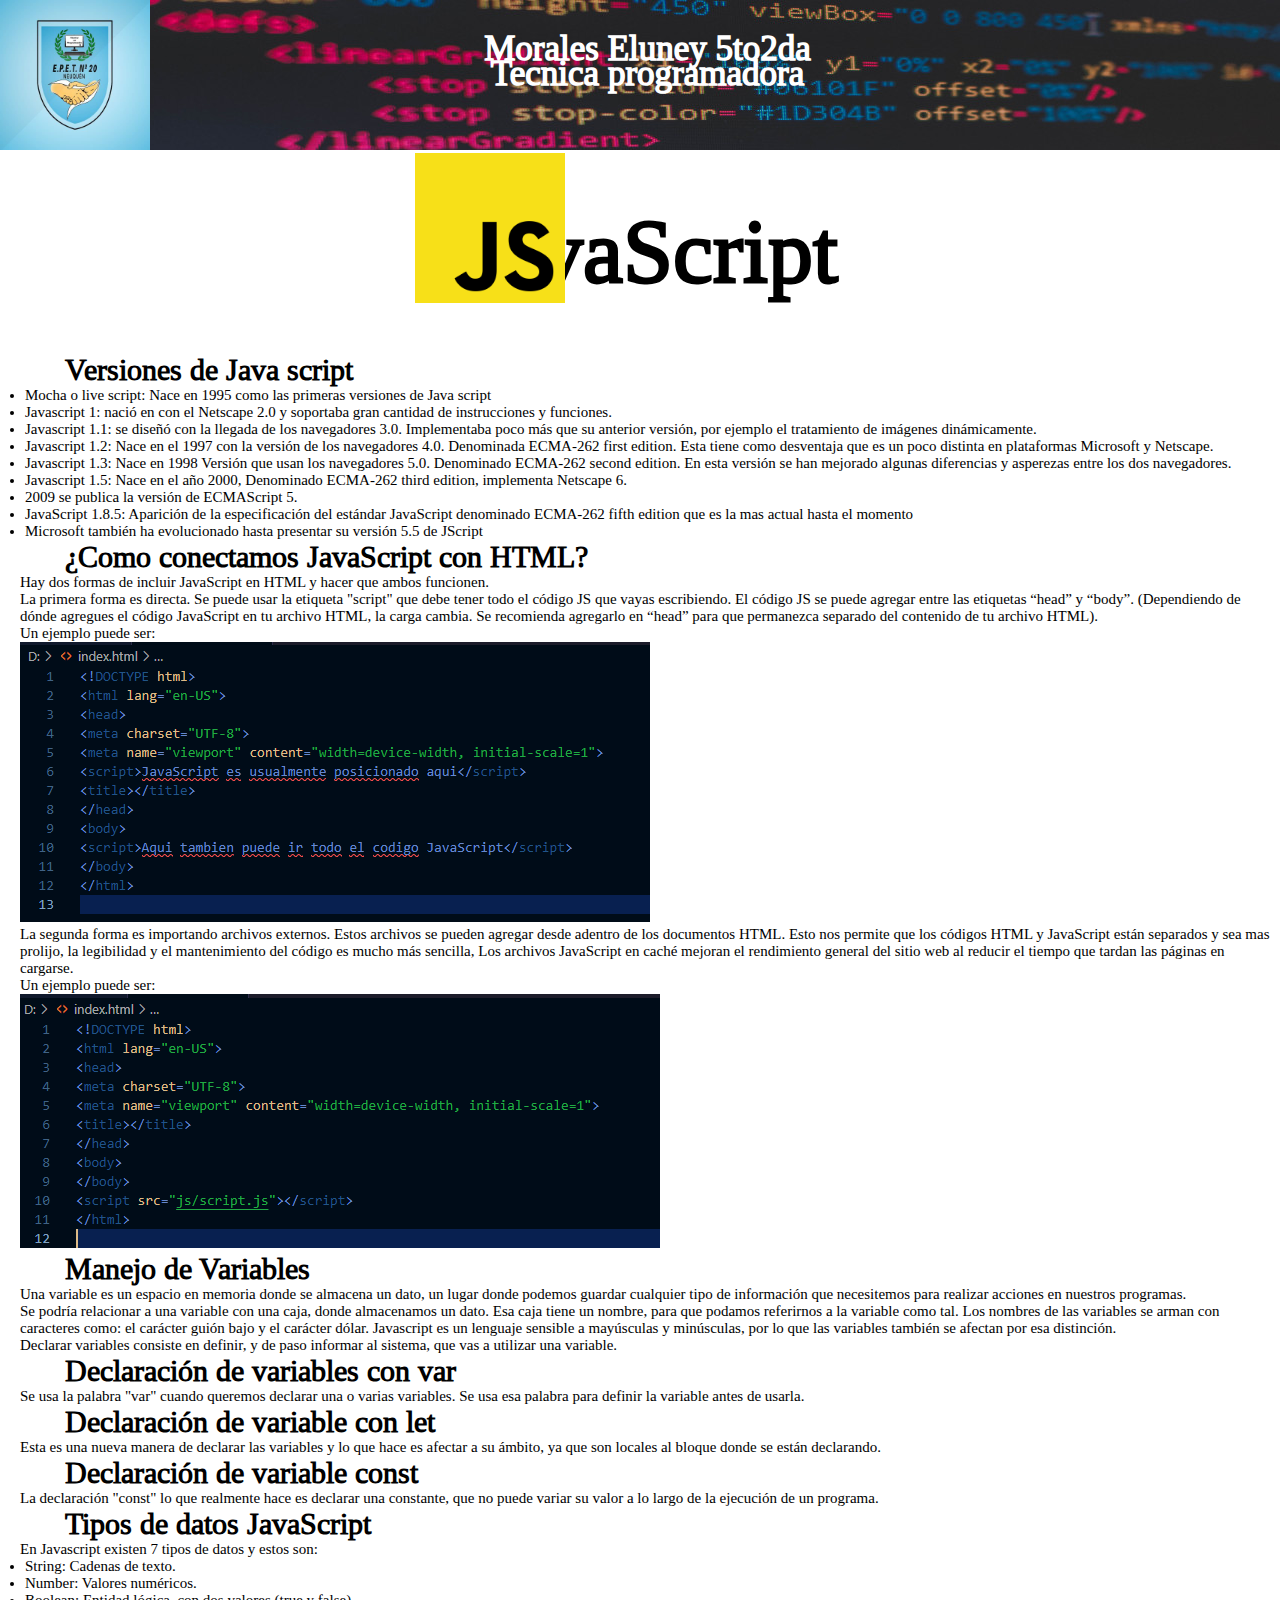
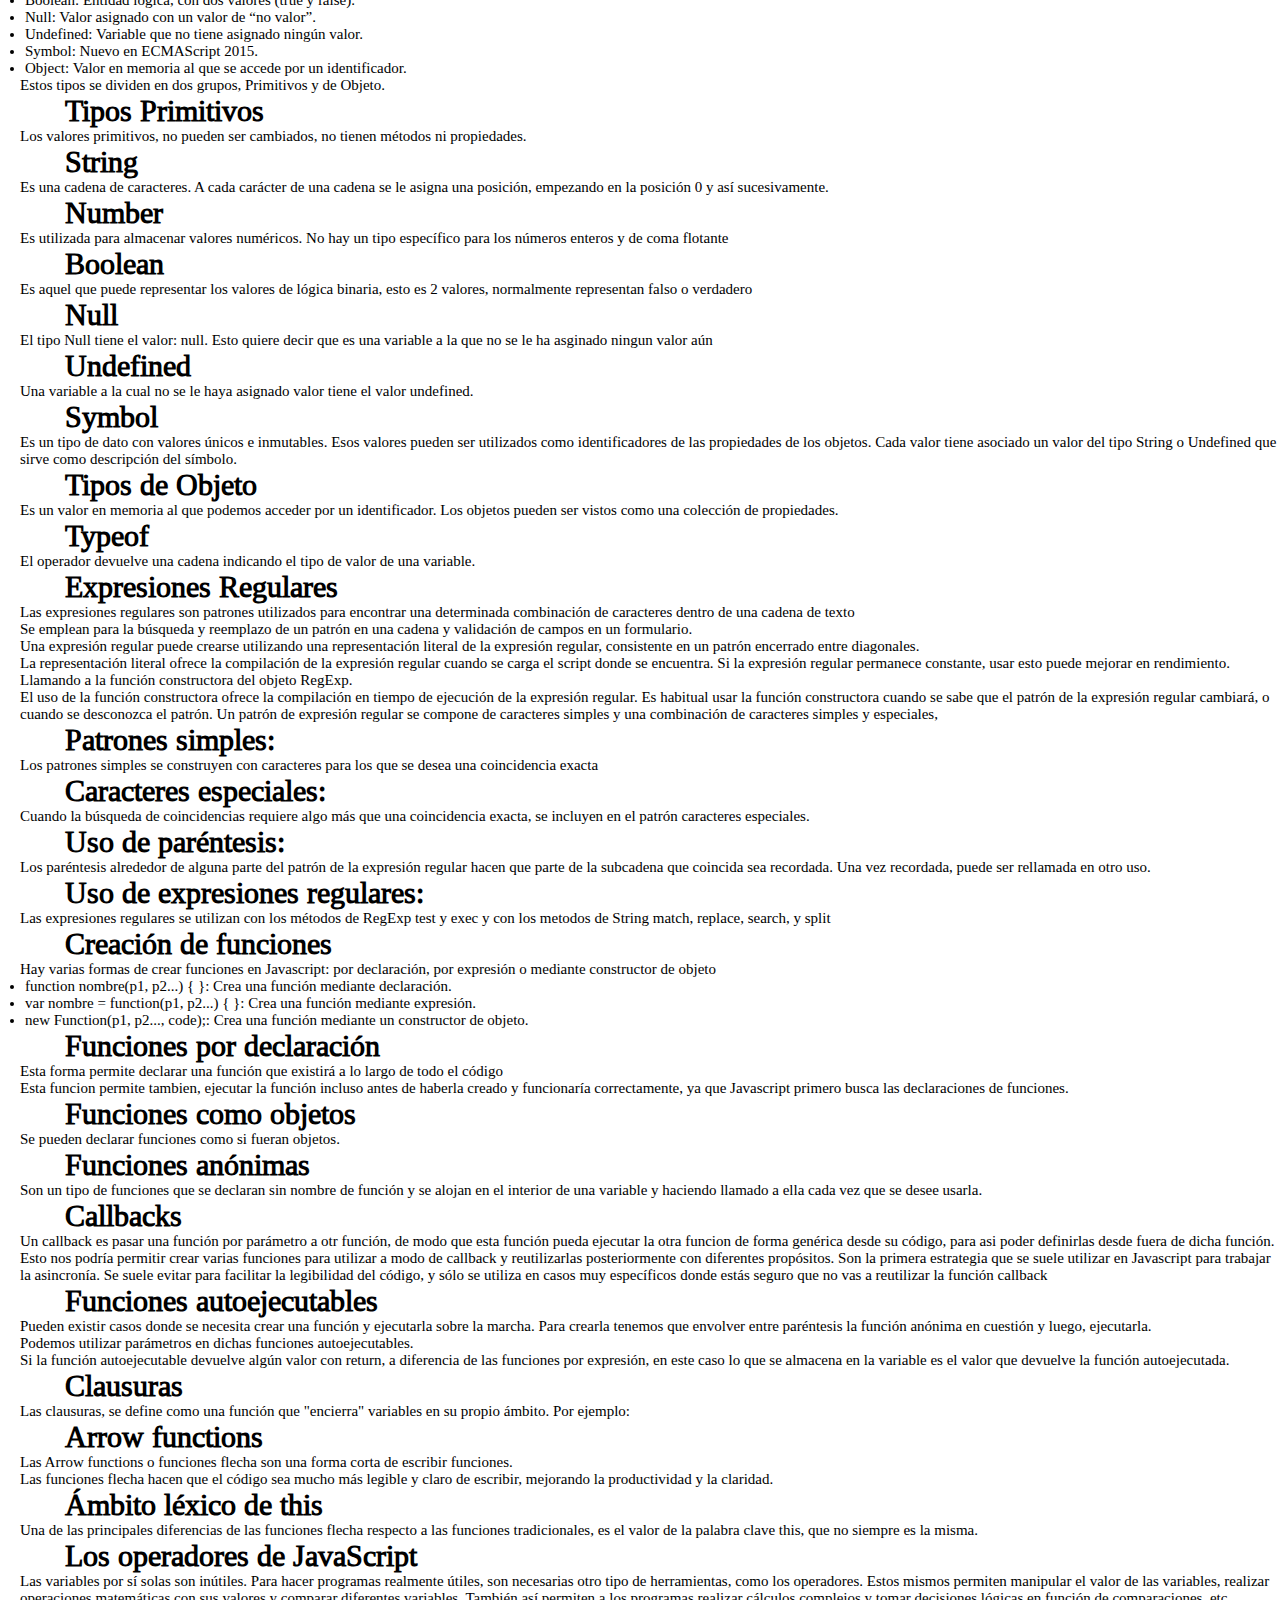
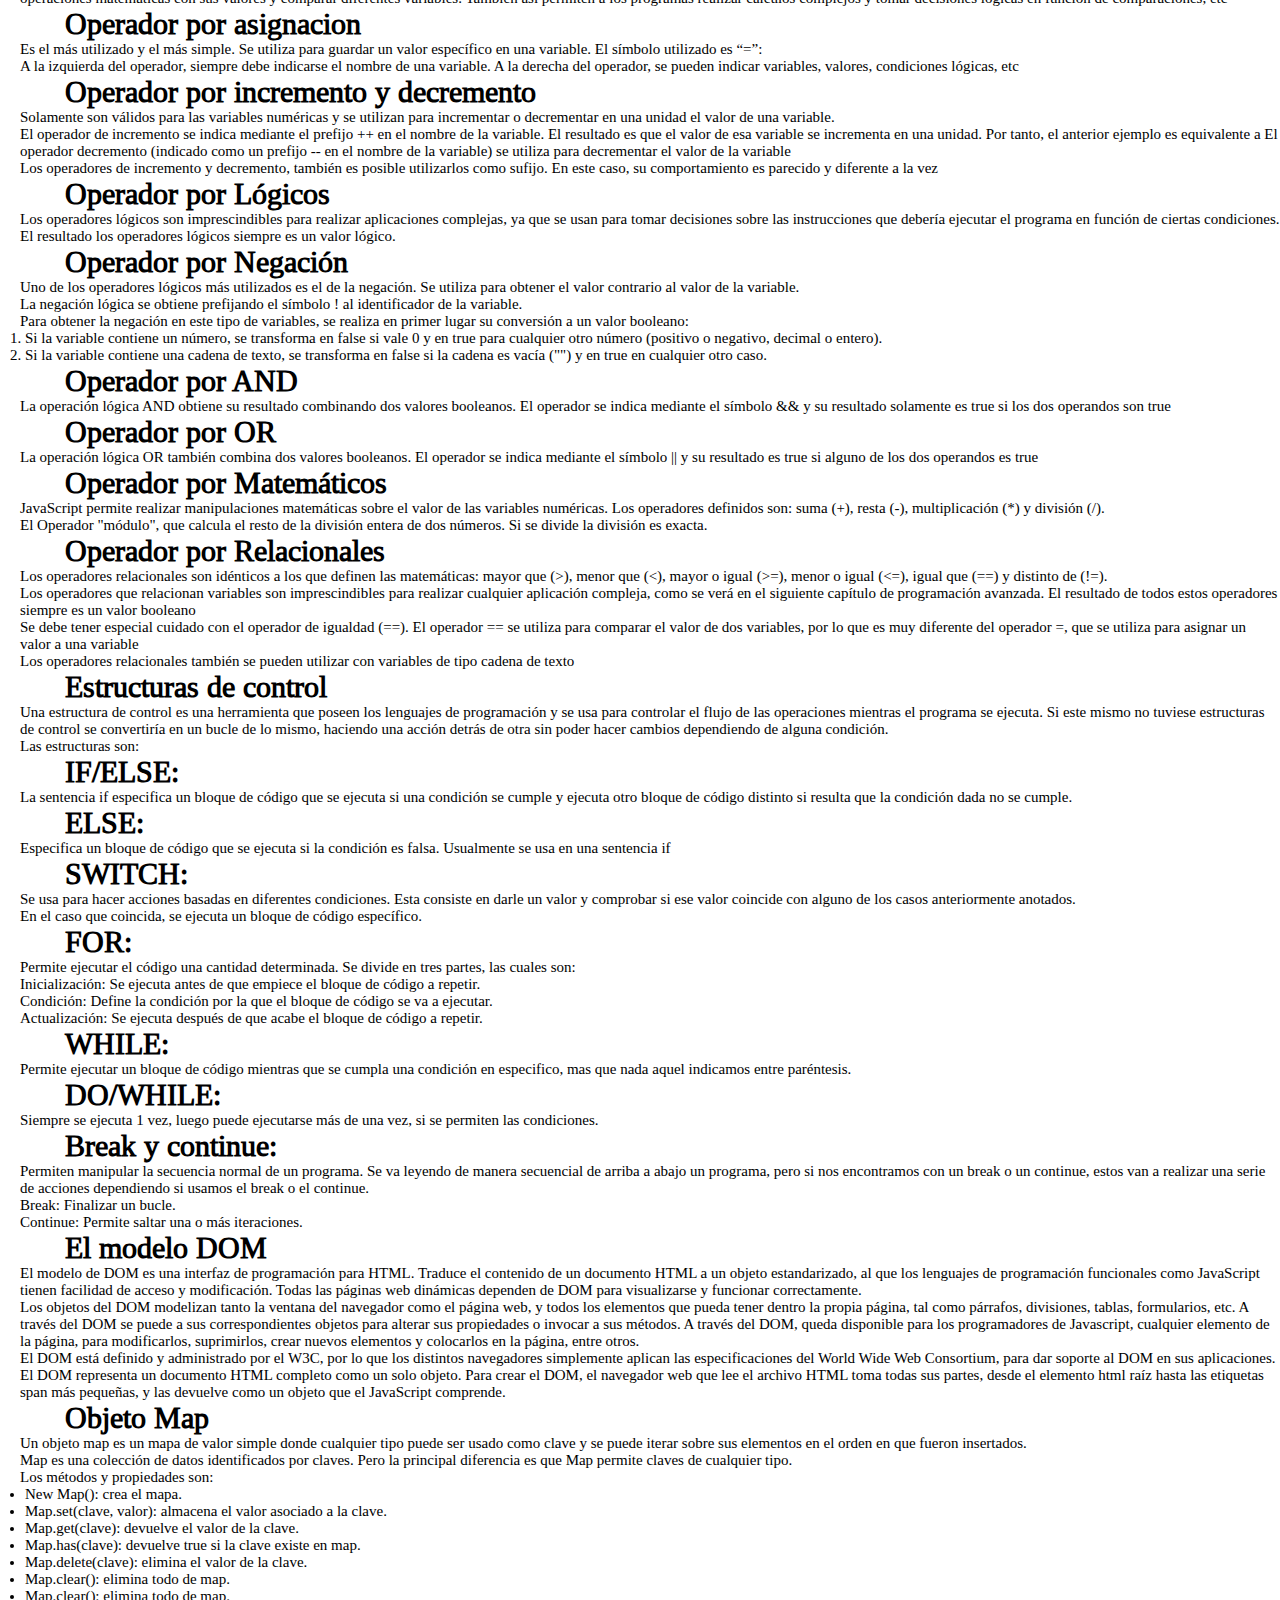
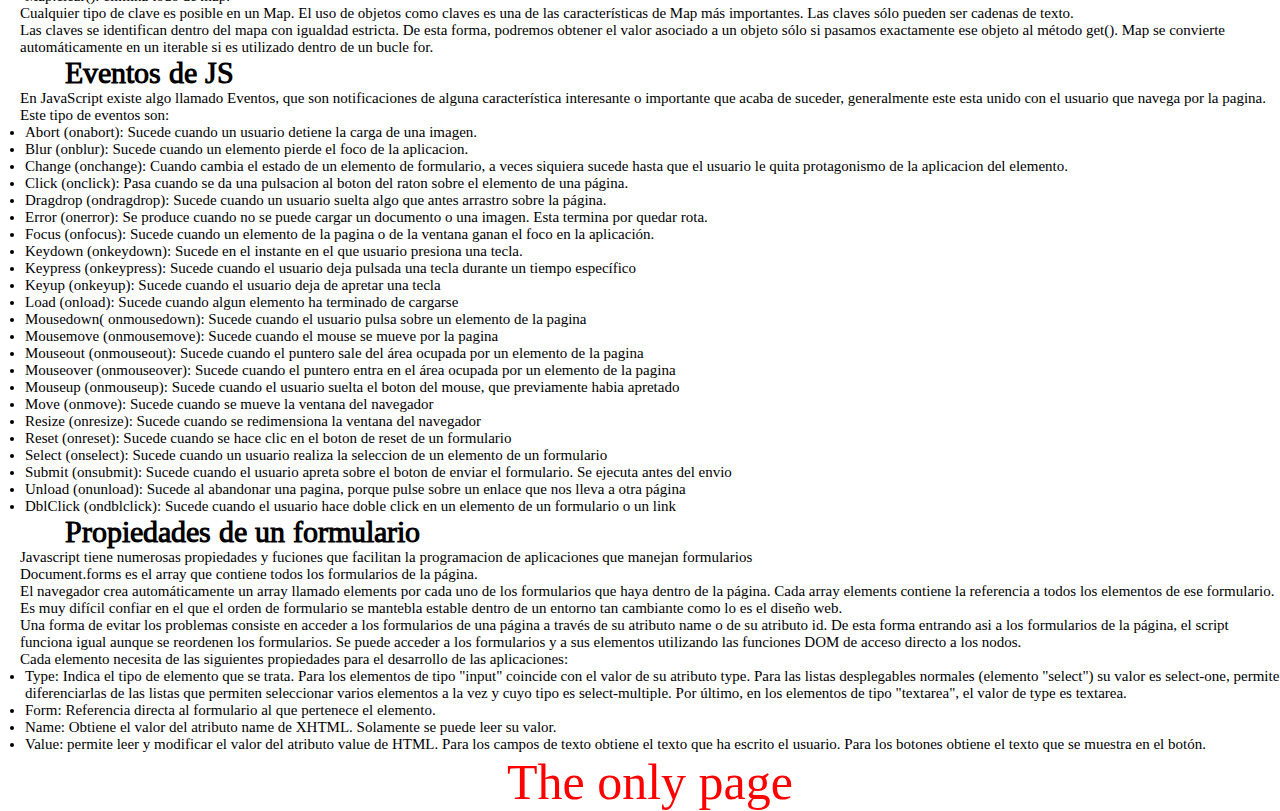
<file: index.html>
<!DOCTYPE html>
<html lang="en">
<head>
    <meta charset="UTF-8">
    <meta http-equiv="X-UA-Compatible" content="IE=edge">
    <meta name="viewport" content="width=device-width, initial-scale=1.0">
    <title>TrabajoPractico6</title>
    <link rel="stylesheet" href="css/style.css">
</head>
<body>
    <header>
        <img src="imagenes/logoepet20.jpg" alt="logoepet20">
        <p class="nombre">Morales Eluney 5to2da</p>
        <p class="carrera">Tecnica programadora</p>
        <img class= "logo2" src="imagenes/logoepet20.jpg" alt="logoepet202">
    </header>
    
    <div class="Titulo">
    <h1>JavaScript</h1>
    <img src="imagenes/logo.png" alt="logo java"/>
    </div>  
    <div class="ej1">
    <h2>Versiones de Java script</h2>
    <ul>
        <li>Mocha o live script: Nace en 1995 como las primeras versiones de Java script</li>
        <li>Javascript 1: nació en con el Netscape 2.0 y soportaba gran cantidad de instrucciones y funciones.</li>
        <li>Javascript 1.1: se diseñó con la llegada de los navegadores 3.0. Implementaba poco más que su anterior versión, por ejemplo el tratamiento de imágenes dinámicamente.</li>
        <li>Javascript 1.2: Nace en el 1997 con la versión de los navegadores 4.0. Denominada ECMA-262 first edition. Esta tiene como desventaja que es un poco distinta en plataformas Microsoft y Netscape.</li> 
        <li>Javascript 1.3: Nace en 1998 Versión que usan los navegadores 5.0. Denominado ECMA-262 second edition. En esta versión se han mejorado algunas diferencias y asperezas entre los dos navegadores.</li> 
        <li>Javascript 1.5: Nace en el año 2000, Denominado ECMA-262 third edition, implementa Netscape 6. </li> 
        <li>2009 se publica la versión de ECMAScript 5. </li> 
        <li>JavaScript 1.8.5: Aparición de la especificación del estándar JavaScript denominado ECMA-262 fifth edition que es la mas actual hasta el momento</li>
        <li>Microsoft también ha evolucionado hasta presentar su versión 5.5 de JScript </li>
          
    </ul>
</div>
<div class="ej2">
    <h2>¿Como conectamos JavaScript con HTML?</h2>
    <p>Hay dos formas de incluir JavaScript en HTML y hacer que ambos funcionen.</p>
    <p>La primera forma es directa. Se puede usar la etiqueta "script" que debe tener todo el código JS que vayas escribiendo. El código JS se puede agregar entre las etiquetas “head” y “body”. (Dependiendo de dónde agregues el código JavaScript en tu archivo HTML, la carga cambia. Se recomienda agregarlo en “head” para que permanezca separado del contenido de tu archivo HTML). </p>
        <p>Un ejemplo puede ser:</p>
        
        <img src="imagenes/forma1.png" alt="forma uno"/>
    <p>La segunda forma es importando archivos externos. Estos archivos se pueden agregar desde adentro de los documentos HTML. Esto nos permite que los códigos HTML y JavaScript están separados y sea mas prolijo, la legibilidad y el mantenimiento del código es mucho más sencilla, Los archivos JavaScript en caché mejoran el rendimiento general del sitio web al reducir el tiempo que tardan las páginas en cargarse.</p>
        <p>Un ejemplo puede ser: </p> 
        <img src="imagenes/forma2.png" alt="forma dos">
    </div>
    <div class="ej3">
        <h2>Manejo de Variables</h2>
        <p>
            Una variable es un espacio en memoria donde se almacena un dato, un lugar donde podemos guardar cualquier tipo de información que necesitemos para realizar acciones en nuestros programas. 
        </p>
        <p>
            Se podría relacionar a una variable con una caja, donde almacenamos un dato. Esa caja tiene un nombre, para que podamos referirnos a la variable como tal. Los nombres de las variables se arman con caracteres como: el carácter guión bajo y el carácter dólar. Javascript es un lenguaje sensible a mayúsculas y minúsculas, por lo que las variables también se afectan por esa distinción. 
        </p>
        <p>
            Declarar variables consiste en definir, y de paso informar al sistema, que vas a utilizar una variable.
        </p>
        <h3>Declaración de variables con var</h3>
        <p>Se usa la palabra "var" cuando queremos declarar una o varias variables. Se usa esa palabra para definir la variable antes de usarla.</p>
        <h3>Declaración de variable con let</h3>
        <p>Esta es una nueva manera de declarar las variables y lo que hace es afectar a su ámbito, ya que son locales al bloque donde se están declarando.</p>
        <h3>Declaración de variable const</h3>
        <p>La declaración "const" lo que realmente hace es declarar una constante, que no puede variar su valor a lo largo de la ejecución de un programa.</p>
        <h2>Tipos de datos JavaScript</h2>
        <p>En Javascript existen 7 tipos de datos y estos son:</p>
        <ul>
            <li>String: Cadenas de texto.</li>
            <li>Number: Valores numéricos.</li>
            <li>Boolean: Entidad lógica,  con dos valores (true y false).</li>
            <li>Null: Valor asignado con un valor de “no valor”.</li>
            <li>Undefined: Variable que no tiene asignado ningún valor.</li>
            <li>Symbol: Nuevo en ECMAScript 2015.</li>
            <li>Object: Valor en memoria al que se accede por un identificador.</li>

        </ul>
        <p>Estos tipos se dividen en dos grupos, Primitivos y de Objeto.</p>
        <h3>Tipos Primitivos</h3>
        <p>Los valores primitivos, no pueden ser cambiados, no tienen métodos ni propiedades.</p>
        <h4>String</h4>
        <p>Es una cadena de caracteres. A cada carácter de una cadena se le asigna una posición, empezando en la posición 0 y así sucesivamente.</p>
        <h4>Number</h4>
        <p>Es utilizada para almacenar valores numéricos. No hay un tipo específico para los números enteros y de coma flotante</p>
        <h4>Boolean</h4>
        <p>Es aquel que puede representar los valores de lógica binaria, esto es 2 valores, normalmente representan falso o verdadero</p>
        <h4>Null</h4>
        <p>El tipo Null tiene el valor: null. Esto quiere decir que es una variable a la que no se le ha asginado ningun valor aún</p>
        <h4>Undefined</h4>
        <p>Una variable a la cual no se le haya asignado valor tiene el valor undefined.</p>
        <h4>Symbol</h4>
        <p>Es un tipo de dato con valores únicos e inmutables. Esos valores pueden ser utilizados como identificadores de las propiedades de los objetos. Cada valor tiene asociado un valor del tipo String o Undefined que sirve como descripción del símbolo.</p>
        <h3>Tipos de Objeto</h3>
        <p>Es un valor en memoria al que podemos acceder por un identificador. Los objetos pueden ser vistos como una colección de propiedades.</p>
        <h4>Typeof</h4>
        <p>El operador devuelve una cadena indicando el tipo de valor de una variable.</p>
        <h2>Expresiones Regulares</h2>
        <p>Las expresiones regulares son patrones utilizados para encontrar una determinada combinación de caracteres dentro de una cadena de texto        </p>
        <p>Se emplean para la búsqueda y reemplazo de un patrón en una cadena y validación de campos en un formulario.</p>
        <p>Una expresión regular puede crearse utilizando una representación literal de la expresión regular, consistente en un patrón encerrado entre diagonales.</p>
        <p>La representación literal ofrece la compilación de la expresión regular cuando se carga el script donde se encuentra. Si la expresión regular permanece constante, usar esto puede mejorar en rendimiento. Llamando a la función constructora del objeto RegExp.</p>
        <p>El uso de la función constructora ofrece la compilación en tiempo de ejecución de la expresión regular. Es habitual usar la función constructora cuando se sabe que el patrón de la expresión regular cambiará, o cuando se desconozca el patrón. Un patrón de expresión regular se compone de caracteres simples y una combinación de caracteres simples y especiales, </p>
        <h3>Patrones simples:</h3>
        <p>Los patrones simples se construyen con caracteres para los que se desea una coincidencia exacta</p>
        <h3>Caracteres especiales:</h3>
        <p>Cuando la búsqueda de coincidencias requiere algo más que una coincidencia exacta, se incluyen en el patrón caracteres especiales. </p>
        <h3>Uso de paréntesis:</h3>
        <p>Los paréntesis alrededor de alguna parte del patrón de la expresión regular hacen que parte de la subcadena que coincida sea recordada. Una vez recordada, puede ser rellamada en otro uso.</p>
        <h3>Uso de expresiones regulares:</h3>
        <p>Las expresiones regulares se utilizan con los métodos de RegExp test y exec y con los metodos de String match, replace, search, y split</p>
    </div>
    <div class="ej4">
        <h2>Creación de funciones </h2>
        <p>Hay varias formas de crear funciones en Javascript: por declaración, por expresión o mediante constructor de objeto </p>
        <ul>
            <li>
                function nombre(p1, p2...) { }: Crea una función mediante declaración.
            </li>
            <li>
                var nombre = function(p1, p2...) { }: Crea una función mediante expresión.
            </li>
            <li>
                new Function(p1, p2..., code);: Crea una función mediante un constructor de objeto.
            </li>
        </ul>
        <h3>Funciones por declaración</h3>
        <p>Esta forma permite declarar una función que existirá a lo largo de todo el código</p>
          <p>Esta funcion permite tambien, ejecutar la función incluso antes de haberla creado y funcionaría correctamente, ya que Javascript primero busca las declaraciones de funciones.</p>
          <h3>Funciones como objetos</h3>
          <p>Se pueden declarar funciones como si fueran objetos. </p>
            <h3>Funciones anónimas </h3>
            <p>Son un tipo de funciones que se declaran sin nombre de función y se alojan en el interior de una variable y haciendo llamado a ella cada vez que se desee usarla.</p>
            <h3>Callbacks </h3>
            <p>Un callback es pasar una función por parámetro a otr función, de modo que esta función  pueda ejecutar la otra funcion de forma genérica desde su código, para asi poder definirlas desde fuera de dicha función.</p>
            
                <p>Esto nos podría permitir crear varias funciones para utilizar a modo de callback y reutilizarlas posteriormente con diferentes propósitos. Son la primera estrategia que se suele utilizar en Javascript para trabajar la asincronía. Se suele evitar para facilitar la legibilidad del código, y sólo se utiliza en casos muy específicos donde estás seguro que no vas a reutilizar la función callback </p>
                <h3>Funciones autoejecutables </h3>
                <p>Pueden existir casos donde se necesita crear una función y ejecutarla sobre la marcha. Para crearla tenemos que envolver entre paréntesis la función anónima en cuestión y luego, ejecutarla.</p>           
                <p>Podemos utilizar parámetros en dichas funciones autoejecutables. </p>
                <p>Si la función autoejecutable devuelve algún valor con return, a diferencia de las funciones por expresión, en este caso lo que se almacena en la variable es el valor que devuelve la función autoejecutada.</p>
    
                  <h3>Clausuras </h3>
                  <p>Las clausuras, se define como una función que "encierra" variables en su propio ámbito. Por ejemplo:</p>
                  
                    <h3>Arrow functions </h3>
                    <p>Las Arrow functions o funciones flecha son una forma corta de escribir funciones.</p>
                      <p>Las funciones flecha hacen que el código sea mucho más legible y claro de escribir, mejorando la productividad y la claridad.</p>
                      <h3>Ámbito léxico de this </h3>
                      <p>Una de las principales diferencias de las funciones flecha respecto a las funciones tradicionales, es el valor de la palabra clave this, que no siempre es la misma.</p>
                    </div>
                    <div class="ej5">
                        <h2>Los operadores de JavaScript</h2>
                        <p>Las variables por sí solas son inútiles. Para hacer programas realmente útiles, son necesarias otro tipo de herramientas, como los operadores. Estos mismos permiten manipular el valor de las variables, realizar operaciones matemáticas con sus valores y comparar diferentes variables. También así permiten a los programas realizar cálculos complejos y tomar decisiones lógicas en función de comparaciones, etc</p>
                        <h3>Operador por asignacion</h3>
                        <p>Es el más utilizado y el más simple. Se utiliza para guardar un valor específico en una variable. El símbolo utilizado es “=”:</p>
                        <p>A la izquierda del operador, siempre debe indicarse el nombre de una variable. A la derecha del operador, se pueden indicar variables, valores, condiciones lógicas, etc</p>
                        <h3>Operador por incremento y decremento</h3>
                        <p>Solamente son válidos para las variables numéricas y se utilizan para incrementar o decrementar en una unidad el valor de una variable.</p>
                        <p>El operador de incremento se indica mediante el prefijo ++ en el nombre de la variable. El resultado es que el valor de esa variable se incrementa en una unidad. Por tanto, el anterior ejemplo es equivalente a
                            El operador decremento (indicado como un prefijo -- en el nombre de la variable) se utiliza para decrementar el valor de la variable</p>
                          
                                <p>Los operadores de incremento y decremento, también es posible utilizarlos como sufijo. En este caso, su comportamiento es parecido y diferente a la vez</p>
                                <h3>Operador por Lógicos</h3>
                                <p>Los operadores lógicos son imprescindibles para realizar aplicaciones complejas, ya que se usan para tomar decisiones sobre las instrucciones que debería ejecutar el programa en función de ciertas condiciones.</p>
                                   <p> El resultado los operadores lógicos siempre es un valor lógico.</p>
                                <h3>Operador por Negación</h3>
                                <p>Uno de los operadores lógicos más utilizados es el de la negación. Se utiliza para obtener el valor contrario al valor de la variable.</p>
                                <p>La negación lógica se obtiene prefijando el símbolo ! al identificador de la variable.</p>
                                <p>Para obtener la negación en este tipo de variables, se realiza en primer lugar su conversión a un valor booleano:</p>
                                <ol>
                                    <li>
                                        Si la variable contiene un número, se transforma en false si vale 0 y en true para cualquier otro número (positivo o negativo, decimal o entero).
                                    </li>
                                    <li>
                                        Si la variable contiene una cadena de texto, se transforma en false si la cadena es vacía ("") y en true en cualquier otro caso.
                                    </li>
                                </ol>
                                    <h3>Operador por AND</h3>
                                    <p>La operación lógica AND obtiene su resultado combinando dos valores booleanos. El operador se indica mediante el símbolo && y su resultado solamente es true si los dos operandos son true</p>
                                    <h3>Operador por OR</h3>
                                    <p>La operación lógica OR también combina dos valores booleanos. El operador se indica mediante el símbolo || y su resultado es true si alguno de los dos operandos es true</p>
                                    <h3>Operador por Matemáticos</h3>
                                    <p>JavaScript permite realizar manipulaciones matemáticas sobre el valor de las variables numéricas. Los operadores definidos son: suma (+), resta (-), multiplicación (*) y división (/). </p>
                                    <p>El Operador "módulo", que calcula el resto de la división entera de dos números. Si se divide la división es exacta. </p>
                                    <h3>Operador por Relacionales</h3>
                                <p>Los operadores relacionales son idénticos a los que definen las matemáticas: mayor que (>), menor que (<), mayor o igual (>=), menor o igual (<=), igual que (==) y distinto de (!=).</p>
                                <p>Los operadores que relacionan variables son imprescindibles para realizar cualquier aplicación compleja, como se verá en el siguiente capítulo de programación avanzada. El resultado de todos estos operadores siempre es un valor booleano</p>
                                <p>Se debe tener especial cuidado con el operador de igualdad (==). El operador == se utiliza para comparar el valor de dos variables, por lo que es muy diferente del operador =, que se utiliza para asignar un valor a una variable</p>
                                <p>Los operadores relacionales también se pueden utilizar con variables de tipo cadena de texto</p>
                              </div>
                              <div  class="ej6">
                                <h2>Estructuras de control</h2>
                                <p>Una estructura de control es una herramienta que poseen los lenguajes de programación y se usa para controlar el flujo de las operaciones mientras el programa se ejecuta. Si este mismo no tuviese estructuras de control se convertiría en un bucle de lo mismo, haciendo una acción detrás de otra sin poder hacer cambios dependiendo de alguna condición.</p>
                                <p>Las estructuras son:</p>
                                <h3>IF/ELSE:</h3>
                                <p>La sentencia if especifica un bloque de código que se ejecuta si una condición se cumple y ejecuta otro bloque de código distinto si resulta que la condición dada no se cumple.</p>
                                <h3>ELSE:</h3>
                                <p>Especifica un bloque de código que se ejecuta si la condición es falsa. Usualmente se usa en una sentencia if</p>
                                <h3>SWITCH:</h3>
                                <p>Se usa para hacer acciones basadas en diferentes condiciones. Esta consiste en darle un valor y comprobar si ese valor coincide con alguno de los casos anteriormente anotados.</p>
                                    <p>En el caso que coincida, se ejecuta un bloque de código específico.</p>
                                <h3>FOR:</h3>
                                <p>Permite ejecutar el código una cantidad determinada. Se divide en tres partes, las cuales son:</p>
                                   <p> Inicialización: Se ejecuta antes de que empiece el bloque de código a repetir.</p>
                                   <p> Condición: Define la condición por la que el bloque de código se va a ejecutar.</p>
                                    <p>Actualización: Se ejecuta después de que acabe el bloque de código a repetir.
                                    </p>
                                <h3>WHILE:</h3>
                                <p>Permite ejecutar un bloque de código mientras que se cumpla una condición en especifico, mas que nada aquel indicamos entre paréntesis.</p>
                                <h3>DO/WHILE:</h3>
                                <p>Siempre se ejecuta 1 vez, luego puede ejecutarse más de una vez, si se permiten las condiciones.</p>
                                <h3>Break y continue:</h3>
                                <p>Permiten manipular la secuencia normal de un programa. Se va leyendo de manera secuencial de arriba a abajo un programa, pero si nos encontramos con un break o un continue, estos van a realizar una serie de acciones dependiendo si usamos el break o el continue.</p>
                                <p>Break: Finalizar un bucle.</p>
                                <p>Continue: Permite saltar una o más iteraciones.</p>
                              </div>
                              <div  class="ej7">
                                <h2>El modelo DOM</h2>
                                <p>El modelo de DOM es una interfaz de programación para HTML. Traduce el contenido de un documento HTML a un objeto estandarizado, al que los lenguajes de programación funcionales como JavaScript tienen facilidad de acceso y modificación. Todas las páginas web dinámicas dependen de DOM para visualizarse y funcionar correctamente.</p>
                                <p>Los objetos del DOM modelizan tanto la ventana del navegador como el página web, y todos los elementos que pueda tener dentro la propia página, tal como párrafos, divisiones, tablas, formularios, etc. A través del DOM se puede a sus correspondientes objetos para alterar sus propiedades o invocar a sus métodos. A través del DOM, queda disponible para los programadores de Javascript, cualquier elemento de la página, para modificarlos, suprimirlos, crear nuevos elementos y colocarlos en la página, entre otros.
                                    </p>
                                    <p>El DOM está definido y administrado por el W3C, por lo que los distintos navegadores simplemente aplican las especificaciones del World Wide Web Consortium, para dar soporte al DOM en sus aplicaciones.</p>
                                    <p>El DOM representa un documento HTML completo como un solo objeto. Para crear el DOM, el navegador web que lee el archivo HTML toma todas sus partes, desde el elemento html raíz hasta las etiquetas span más pequeñas, y las devuelve como un objeto que el JavaScript comprende.</p>
                                  </div>
                                  <div class="ej8">
                                    <h2>Objeto Map</h2>
                                    <p>Un objeto map es un mapa de valor simple donde cualquier tipo puede ser usado como clave  y se puede iterar sobre sus elementos en el orden en que fueron insertados.</p>
                                    <p>Map es una colección de datos identificados por claves. Pero la principal diferencia es que Map permite claves de cualquier tipo.</p>
                                    <p>Los métodos y propiedades son:</p>
                                    <ul>
                                        <li>New Map(): crea el mapa.</li>
                                        <li>Map.set(clave, valor): almacena el valor asociado a la clave.</li>
                                        <li>Map.get(clave): devuelve el valor de la clave. </li>
                                        <li>Map.has(clave): devuelve true si la clave existe en map.</li>
                                        <li>Map.delete(clave): elimina el valor de la clave.</li>
                                        <li>Map.clear(): elimina todo de map.</li>
                                        <li>Map.clear(): elimina todo de map.</li>
                                    </ul>
                                    <p>Cualquier tipo de clave es posible en un Map. El uso de objetos como claves es una de las características de Map más importantes. Las claves sólo pueden ser cadenas de texto.</p>
                                    <p>Las claves se identifican dentro del mapa con igualdad estricta. De esta forma, podremos obtener el valor asociado a un objeto sólo si pasamos exactamente ese objeto al método get(). Map se convierte automáticamente en un iterable si es utilizado dentro de un bucle for. </p>
                                  </div>
                                  <div class="ej9">
                                    <h2>Eventos de JS</h2>
                                    <p>En JavaScript existe algo llamado Eventos, que son notificaciones de alguna característica interesante  o importante que acaba de suceder, generalmente este esta unido con el usuario que navega por la pagina.</p>
                                    <p>Este tipo de eventos son:</p>
                                    <ul>
                                        <li>Abort (onabort): Sucede cuando un usuario detiene la carga de una imagen.</li>
                                        <li>Blur (onblur): Sucede  cuando un elemento pierde el foco de la aplicacion.</li>
                                        <li>Change (onchange): Cuando cambia el estado de un elemento de formulario, a veces siquiera sucede hasta que el usuario le quita protagonismo de la aplicacion del elemento.</li>
                                        <li>Click (onclick): Pasa cuando se da una pulsacion al boton del raton sobre el elemento de una página.</li>
                                        <li>Dragdrop (ondragdrop): Sucede cuando un usuario suelta algo que antes arrastro sobre la página.</li>
                                        <li>Error (onerror): Se produce cuando no se puede cargar un documento o una imagen. Esta termina por quedar rota.</li>
                                        <li>Focus (onfocus): Sucede cuando un elemento de la pagina o de la ventana ganan el foco en la aplicación.</li>
                                        <li>Keydown (onkeydown): Sucede en el instante en el que usuario presiona una tecla.</li>
                                        <li>Keypress (onkeypress): Sucede cuando el usuario deja pulsada una tecla durante un tiempo específico</li>
                                        <li>Keyup (onkeyup): Sucede cuando el usuario deja de apretar una tecla</li>
                                        <li>Load (onload): Sucede cuando algun elemento ha terminado de cargarse</li>
                                        <li>Mousedown( onmousedown): Sucede cuando el usuario pulsa sobre un elemento de la pagina</li>
                                        <li>Mousemove (onmousemove): Sucede  cuando el mouse se mueve por la pagina</li>
                                        <li>Mouseout (onmouseout): Sucede cuando el puntero sale del área ocupada por un elemento de la pagina</li>
                                        <li>Mouseover (onmouseover): Sucede cuando el puntero entra en el área ocupada por un elemento de la pagina</li>
                                        <li>Mouseup (onmouseup): Sucede cuando el usuario suelta el boton del mouse, que previamente habia apretado</li>
                                        <li>Move (onmove): Sucede cuando se mueve la ventana del navegador</li>
                                        <li>Resize (onresize): Sucede cuando se redimensiona la ventana del navegador</li>
                                        <li>Reset (onreset): Sucede cuando se hace clic en el boton de reset de un formulario</li>
                                        <li>Select (onselect): Sucede cuando un usuario realiza la seleccion de un elemento de un formulario</li>
                                        <li>Submit (onsubmit): Sucede cuando el usuario apreta sobre el boton de enviar el formulario. Se ejecuta antes del envio</li>
                                        <li>Unload (onunload): Sucede al abandonar una pagina, porque pulse sobre un enlace que nos lleva a otra página</li>
                                        <li>DblClick (ondblclick): Sucede cuando el usuario hace doble click en un elemento de un formulario o un link</li>
                                    </ul>
                                  </div>
                                  <div class="ej10">
                                    <h2>Propiedades de un formulario</h2>
                                    <p>Javascript tiene numerosas propiedades y fuciones que facilitan la programacion de aplicaciones que manejan formularios</p>
                                  <p>Document.forms es el array que contiene todos los formularios de la página.</p>
                                  <p>El navegador crea automáticamente un array llamado elements por cada uno de los formularios que haya dentro de la página. Cada array elements contiene la referencia a todos los elementos de ese formulario.</p>
                                  <p>Es muy difícil confiar en el que el orden de formulario se mantebla estable dentro de un entorno tan cambiante como lo es el diseño web.</p>
                                  <p>Una forma de evitar los problemas consiste en acceder a los formularios de una página a través de su atributo name o de su atributo id. De esta forma entrando asi a los formularios de la página, el script funciona igual aunque se reordenen los formularios. Se puede acceder a los formularios y a sus elementos utilizando las funciones DOM de acceso directo a los nodos. </p>
                                  <p>Cada elemento necesita de las siguientes propiedades para el desarrollo de las aplicaciones:</p>
                                  <ul>
                                      <li>Type: Indica el tipo de elemento que se trata. Para los elementos de tipo "input" coincide con el valor de su atributo type. Para las listas desplegables normales (elemento "select") su valor es select-one, permite diferenciarlas de las listas que permiten seleccionar varios elementos a la vez y cuyo tipo es select-multiple. Por último, en los elementos de tipo "textarea", el valor de type es textarea.</li>
                                      <li>Form: Referencia directa al formulario al que pertenece el elemento. </li>
                                      <li>Name: Obtiene el valor del atributo name de XHTML. Solamente se puede leer su valor.</li>
                                      <li>Value: permite leer y modificar el valor del atributo value de HTML. Para los campos de texto obtiene el texto que ha escrito el usuario. Para los botones obtiene el texto que se muestra en el botón.</li>
  
                                  </ul>
                              </div>
                                  <footer>
                                      <p>The only page</p>
                                  </footer>
                </body>
</html>
</file>
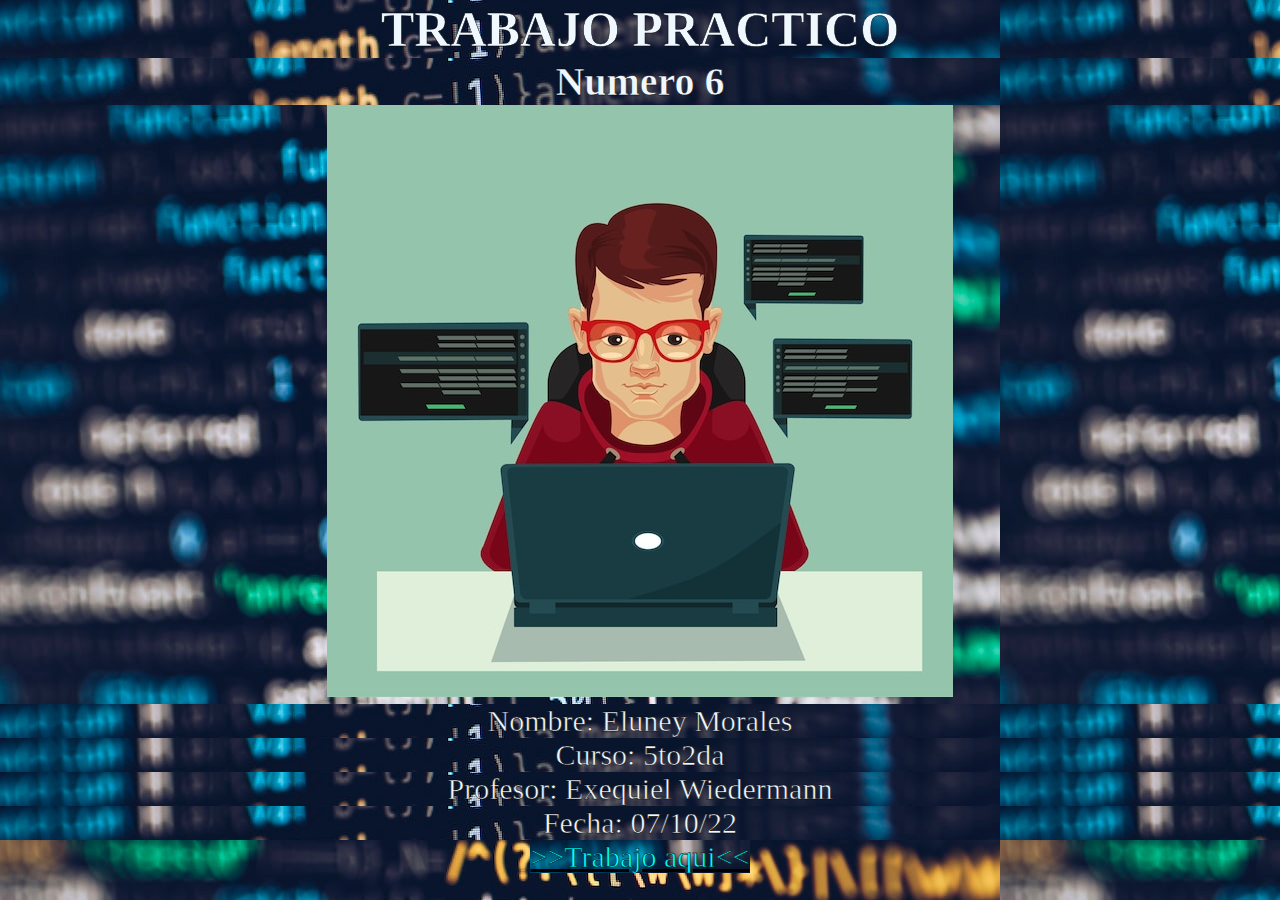
<file: caratula.html>
<!DOCTYPE html>
<html lang="en">
<head>
    <meta charset="UTF-8">
    <meta http-equiv="X-UA-Compatible" content="IE=edge">
    <meta name="viewport" content="width=device-width, initial-scale=1.0">
    <title>Caratula</title>
    <link rel="stylesheet" href="css/caratula.css">
</head>
<body>
    <h1>TRABAJO PRACTICO</h1>
    <h2>Numero 6</h2>
    <img src="imagenes/joven.jpg" alt="joven">
    <p>Nombre: Eluney Morales</p>
    <p>Curso: 5to2da</p>
    <p>Profesor: Exequiel Wiedermann</p>
    <p>Fecha: 07/10/22</p>
    <a href="index.html">>>Trabajo aqui<<</a>
</body>
</html>
</file>
<file: css/style.css>
@font-face {
    font-family: 'Liberation Serif' ;
    src: url(../font/LiberationSerif-Regular.ttf);
}
.Titulo h1{
    font-family: 'Liberation Serif';
    font-size: 90px; 
    padding: 50px;
    text-align: center;

}
.Titulo img{
    height: 150px;
    width: 150px;
    margin-top: -200px;
    margin-left: 400px;
    position: absolute;
}*{
    font-family: 'Times New Roman', Times, serif;
font-size: 15px;
margin: 0px;
margin-left: 5px;
padding: 0px;
}
header{
    margin: 0px;
    padding: 0px;
    position: initial;
    background: rgba(183, 118, 244, 0.796) url(../imagenes/banner-programacion.jpg);
    height: 150px;
}
header img{
    width: 150px;
    height: 150px;
    margin-left: -10px;
    position: initial;
}
header .logo2{
    display: flex;
    width: 150px;
    height: 150px;
    position: initial;
    align-items: flex-end;
    margin-left: 1359px;
    margin-top: -99.5px;
}
header .nombre{
    text-align: center;
    padding: 0px;
    margin-top: -125px;
    overflow:visible;
    color: aliceblue;
    font-size: 35px;
    -webkit-text-stroke-width: 1.5px;
    -webkit-text-stroke-color: rgb(255, 255, 255);
    -webkit-text-fill-color: white;
}
header .carrera{
    font-size: x-large;
    text-align: center;
    padding: 0px;
    margin-top: -15px;
    font-size: 35px ;
    overflow:visible;
    color: aliceblue;
    font-size: 35px;
    -webkit-text-stroke-width: 1.5px;
    -webkit-text-stroke-color: rgb(255, 255, 255);
    -webkit-text-fill-color: white;
}
h2, h3, h4{
    font-family: 'Liberation Serif';
    font-size: 30px;
    margin-left: 50px;
}
footer p{
    text-align: center;
    font-size: 50px;
    color:rgb(255, 0, 0)
}
</file>
<file: css/caratula.css>
*{
    text-align: center;
    background: #000 url(../imagenes/background.jpg);
    -webkit-text-stroke-width:0.5px;
    -webkit-text-stroke-color: #000;
    color: aliceblue;
    font-size: 30px;
    margin: 0px;
    padding: 0px;
    }
    
    h1{
        font-size: 50px;
        font-family: 'Times New Roman', Times, serif;
        text-align: center;
        position: initial;
    
    }
    h2{
        font-size: 40px;
        font-family: 'Times New Roman', Times, serif;
        position: initial;
        
    }
    a{
        color: aqua;
    }
</file>
